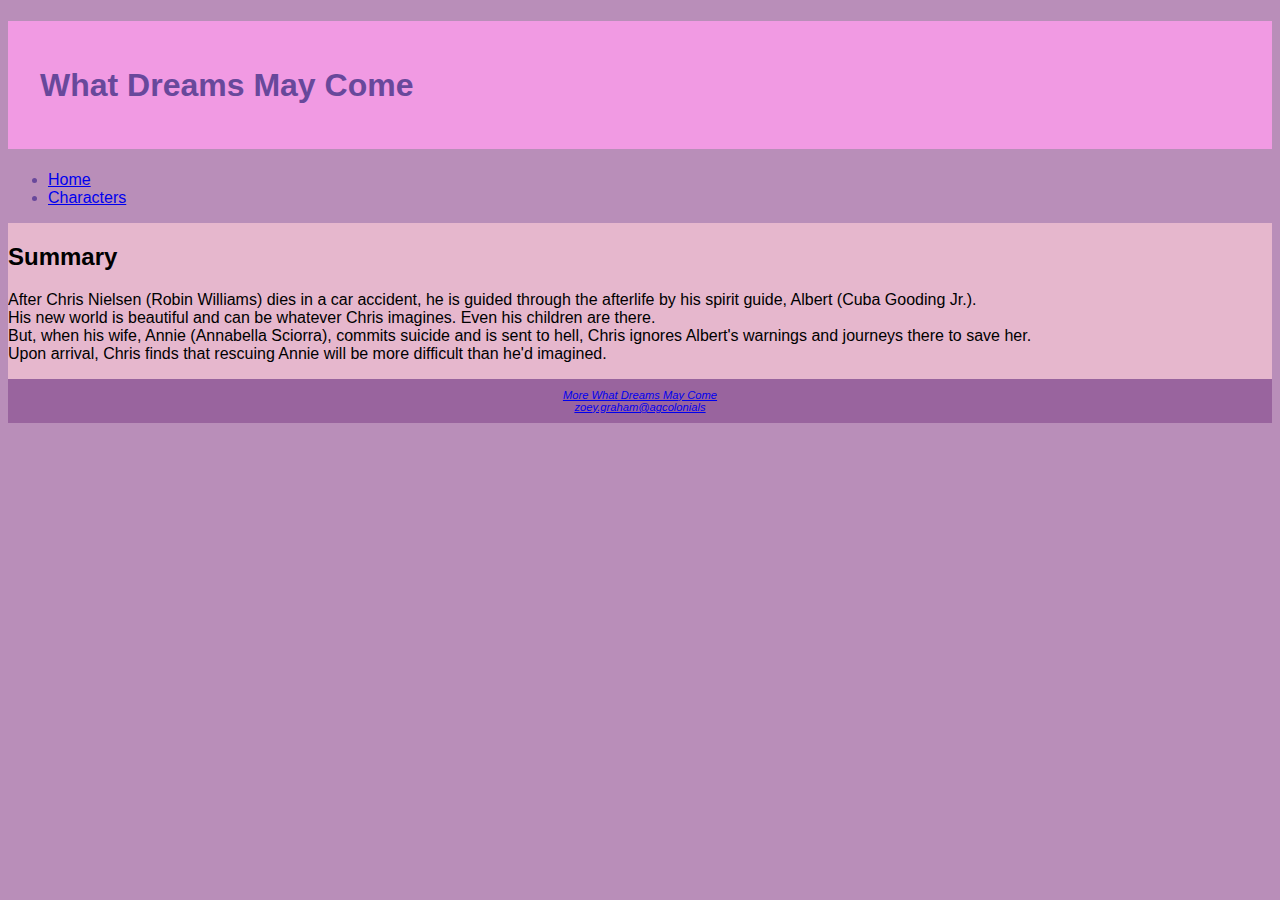
<file: index.html>
<!DOCTYPE html>
<html lang="en">
<head>
<title>Page Title Goes Here</title>
<link rel="stylesheet" type="text/css" href="styles.css" >
<meta charset="UTF-8">
<meta name="viewport" content="width=device-width,initial-scale 1.0">
</head>
<body>
<header> 
<h1> What Dreams May Come</h1>
</header>
<nav>
    <ul>
	 <li><a href="index.html">Home</a></li>
     <li><a href="characters.html">Characters</a></li>
     
	</ul> 
   </nav> 
<main> 
    <h2> Summary </h2>
<p>After Chris Nielsen (Robin Williams) dies in a car accident, he is guided through the afterlife by his spirit guide, Albert (Cuba Gooding Jr.). <br> His new world is beautiful and can be whatever Chris imagines. Even his children are there. <br> But, when his wife, Annie (Annabella Sciorra), commits suicide and is sent to hell, Chris ignores Albert's warnings and journeys there to save her. <br> Upon arrival, Chris finds that rescuing Annie will be more difficult than he'd imagined.</p>
</main>
<footer>
    <a href="https://www.imdb.com/title/tt0120889/"> More What Dreams May Come</a>
<br>
    <a href="mailto: zoey.graham@agcolonials"> zoey.graham@agcolonials</a>
</footer>
    </body>
    </html>
</file>
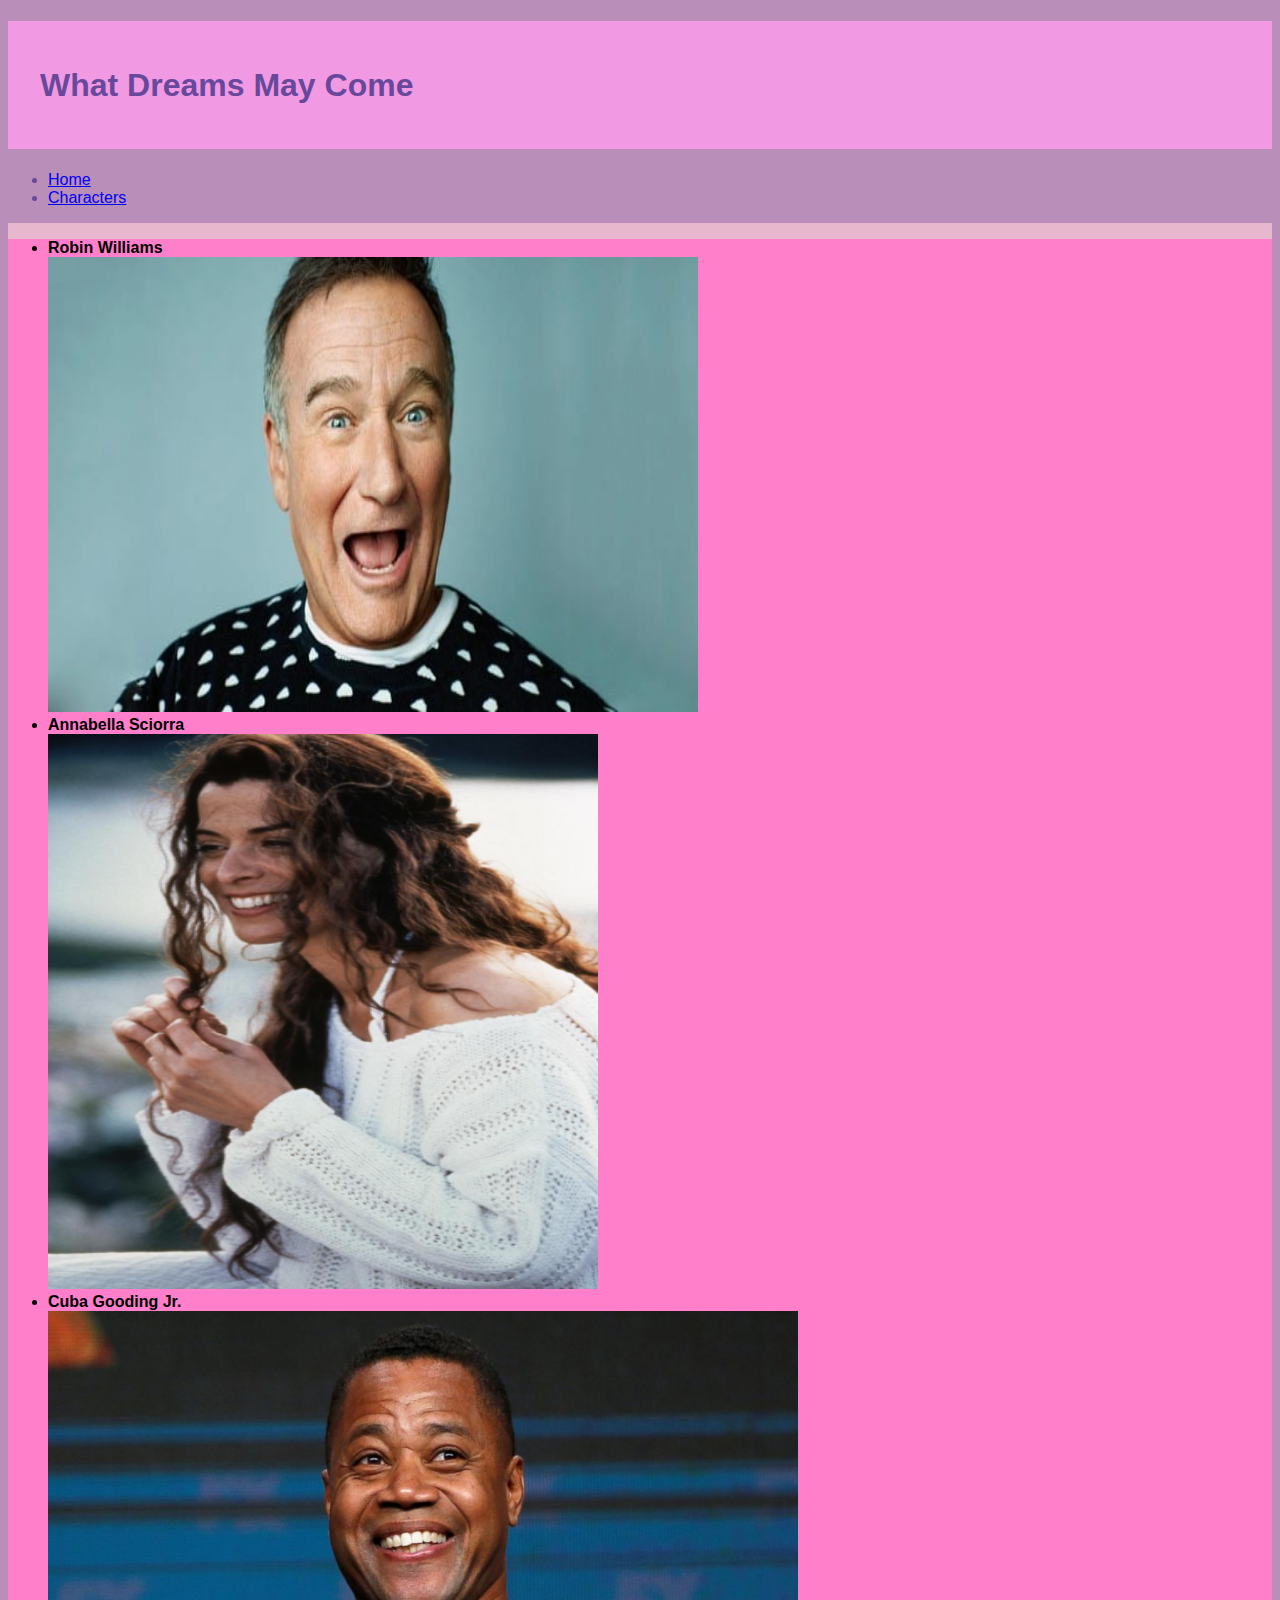
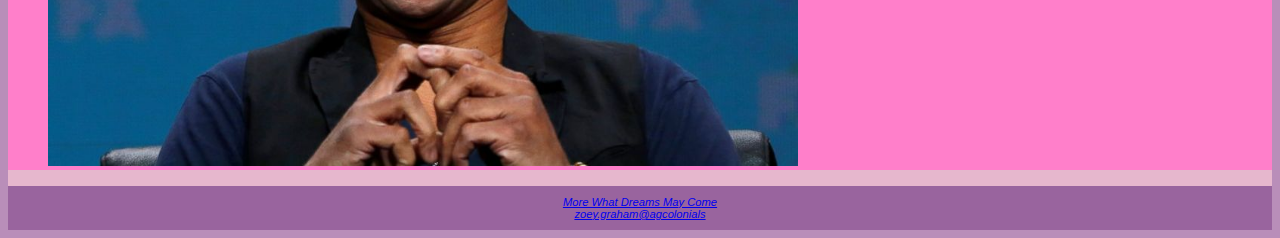
<file: characters.html>
<!DOCTYPE html>
<html lang="en">
<head>
<title>Page Title Goes Here</title>
<link rel="stylesheet" type="text/css" href="styles.css" >
<meta charset="UTF-8">
<meta name="viewport" content="width=device-width,initial-scale 1.0">
</head>
<body>
<header> 
<h1> What Dreams May Come</h1>
</header>
<nav>
    <ul>
	 <li><a href="index.html">Home</a></li>
     <li><a href="characters.html">Characters</a></li>
	</ul> 
   </nav> 
<main> 
<div> <UL>
<li><b>Robin Williams</b></li>
<img src="robin-williams.jpg" width="650" height="455">
<li><b>Annabella Sciorra</b></li>
<img src="anna.png" width="550" height="555">
<li><b>Cuba Gooding Jr.</b></li>
<img src="cuba_gooding_jr.jpg" width="750" height="455" >
</ul></div>
</main>
<footer>
    <a href="https://www.imdb.com/title/tt0120889/"> More What Dreams May Come</a>
<br>
    <a href="mailto: zoey.graham@agcolonials"> zoey.graham@agcolonials</a>
</footer>
    </body>
    </html>
</file>
<file: styles.css>
body{
    font-family: Verdana, Arial, sans-serif;
    color: #68489b;
    background-color: #b98eb9;
}
header {
    background-color: #f19ae3;
}
h1{
    line-height: 400%; text-indent: 1em;
} 

footer{
font-size: 70%;
padding: 10px;
background-color: #99649e;
font-style: italic;
text-align: center;
}
div
{
    background-color: rgb(255, 127, 202);
    font-family: Verdana, Arial, sans-serif;
}
main{
    background-color: #e6b7cd;
    color: #000000;
    overflow: auto;
    display: block;
}
</file>
